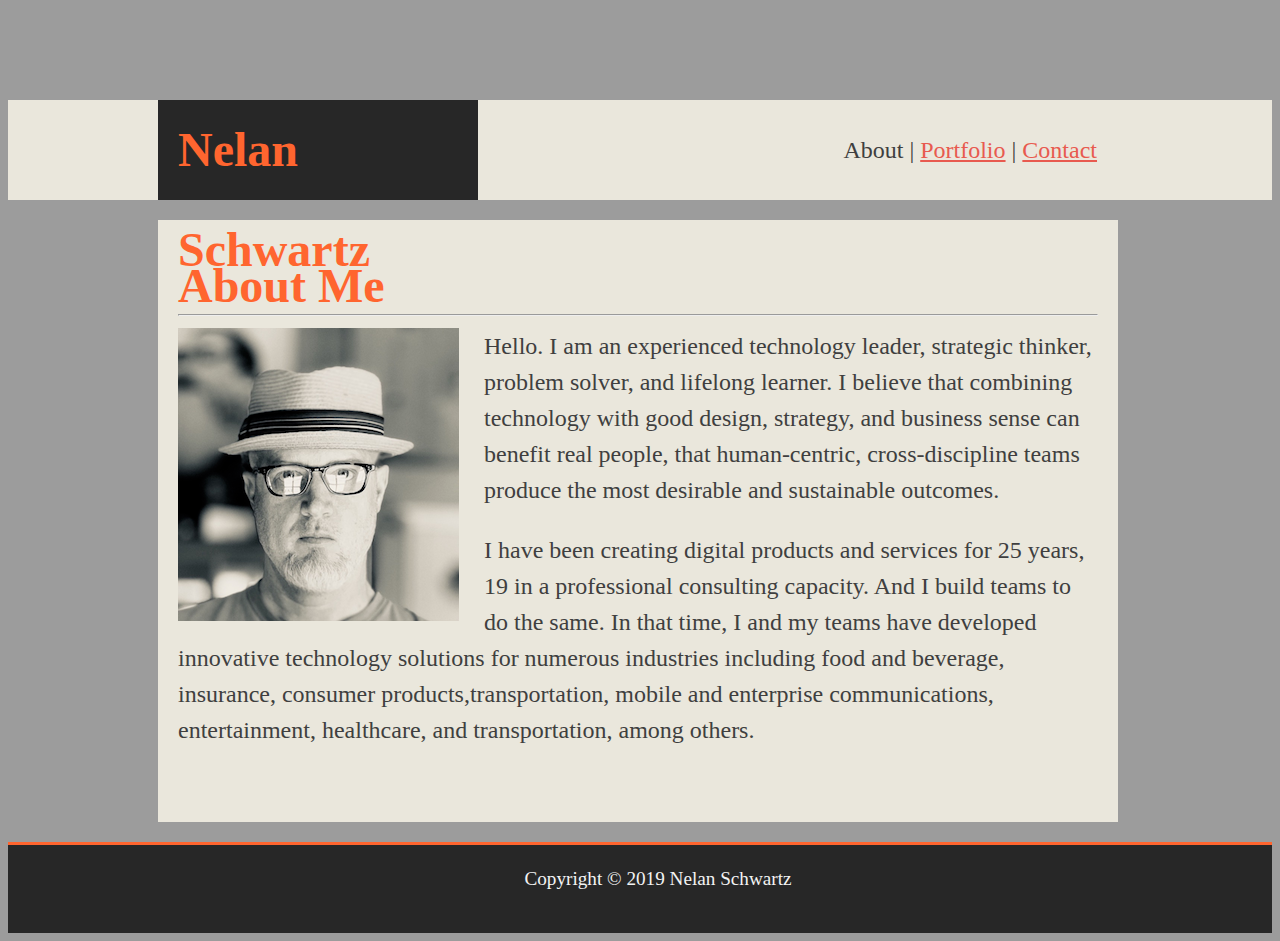
<file: index.html>
<!DOCTYPE html>
<html lang="en-us">

<head>
    <title>Nelan Schwartz</title>
    <link rel="stylesheet" href="Assets/Styles/main.css">
</head>

<body>

    <div id="headerRow">
        <div class="setMargins">
            <section id="left">
                <h1>Nelan Schwartz</h1>
            </section>
            <section id="middle"></section>
            <section id="right">
                About | <a href="portfolio.html">Portfolio</a> | <a href="contact.html">Contact</a>
            </section>
        </div>
    </div>

    <header></header>

    <div class="setMargins">
        <section id="full">
            <h1>About Me</h1>
            <hr />
            <img src="Assets/Images/ns_281-293.png" alt="photo of Nelan Schwartz"/
                style="float: left; margin-right: 25px;">
            <p>Hello. I am an experienced technology leader, strategic thinker, problem solver, and lifelong learner. I
                believe that combining technology with good design, strategy, and business sense can benefit real
                people, that human-centric, cross-discipline teams produce the most desirable and sustainable outcomes.
            </p>
            <p>I have been creating digital products and services for 25 years, 19 in a professional consulting
                capacity. And I build teams to do the same. In that time, I and my teams have developed innovative
                technology solutions for numerous industries including food and beverage, insurance, consumer
                products,transportation, mobile and enterprise communications, entertainment, healthcare, and
                transportation, among others.</p>
        </section>
    </div>

    <header></header>

    <footer>
        <div class="setMargins">
            <p class="footer">Copyright &copy; 2019 Nelan Schwartz</p>
        </div>
    </footer>

</body>

</html>
</file>
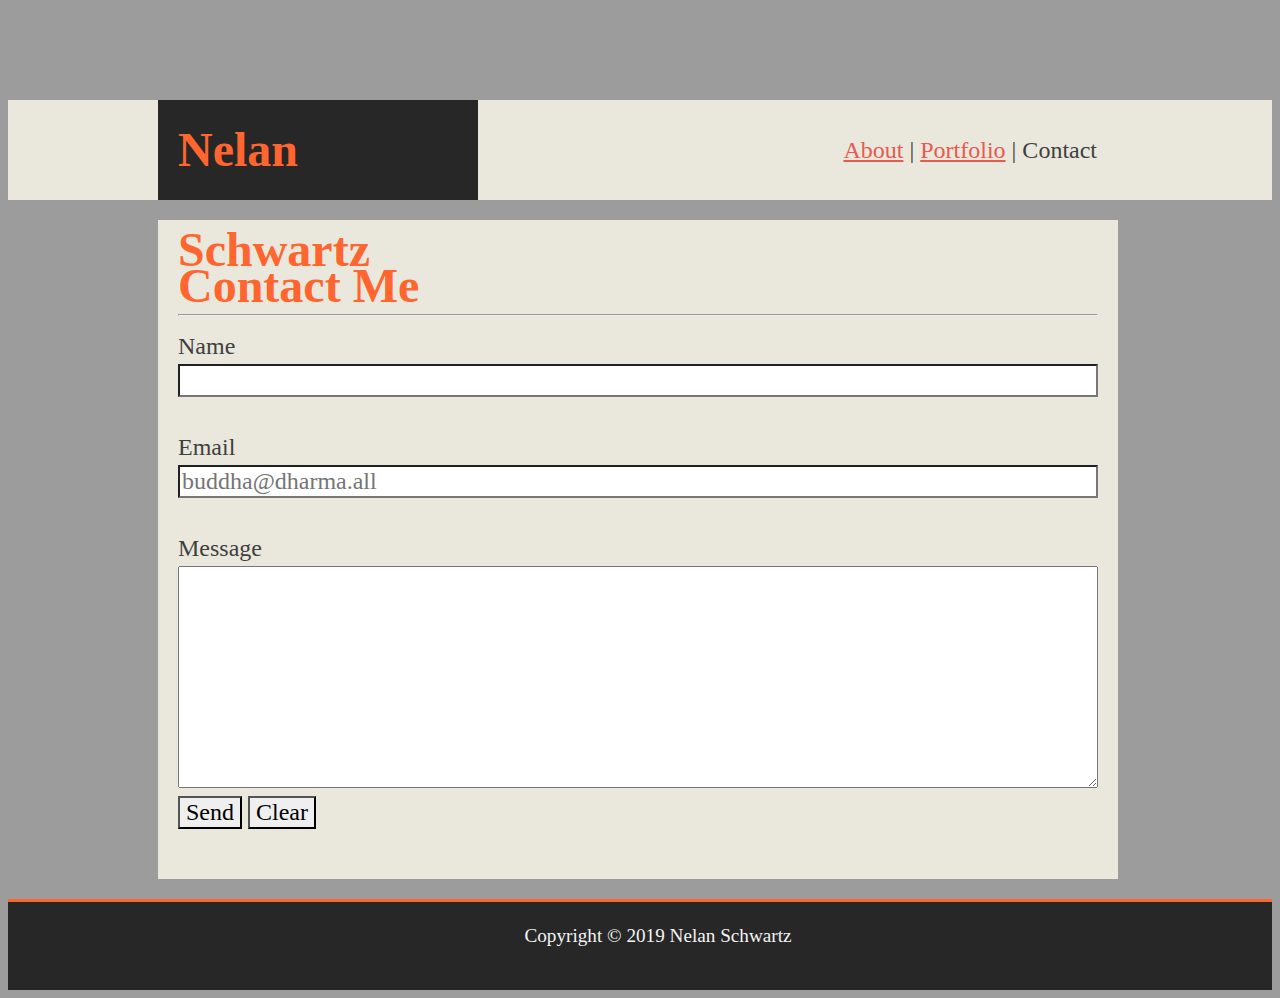
<file: contact.html>
<!DOCTYPE html>
<html lang="en-us">

<head>
    <title>Nelan Schwartz | Contact Me</title>
    <link rel="stylesheet" href="Assets/Styles/main.css">
</head>

<body>
    <div id="headerRow">
        <div class="setMargins">
            <section id="left">
                <h1>Nelan Schwartz</h1>
            </section>
            <section id="middle"></section>
            <section id="right">
                <a href="index.html">About</a> | <a href="portfolio.html">Portfolio</a> | Contact
            </section>
        </div>
    </div>

    <header></header>

    <div class="setMargins">
        <section id="full">
            <h1>Contact Me</h1>
            <hr />

            <form action="mailto:derkrampus@icloud.com" method="get" enctype="text/plain">
                <label for="name">Name</label>
                    <br />
                    <input type="text" name="name" style="width:100%" />
                    <br />
                    <br />
                <label for="email">Email</label>
                    <br />
                    <input type="email" name="email" pattern=".+@icloud.com" size="30" required
                    placeholder="buddha@dharma.all"  style="width:100%" />
                    <br />
                    <br />
                <label for="message">Message</label>
                    <br />
                    <textarea id="message" name="message" rows="8" cols="33"  style="width:100%"></textarea>
                    <br />
                <input type="submit" name="submit" value="Send" />
                <input type="reset" name="reset" value="Clear" />
            </form>

        </section>
    </div>

    <header></header>

    <footer>
        <div class="setMargins">
            <p class="footer">Copyright &copy; 2019 Nelan Schwartz</p>
        </div>
    </footer>
    </div>
</body>

</html>
</file>
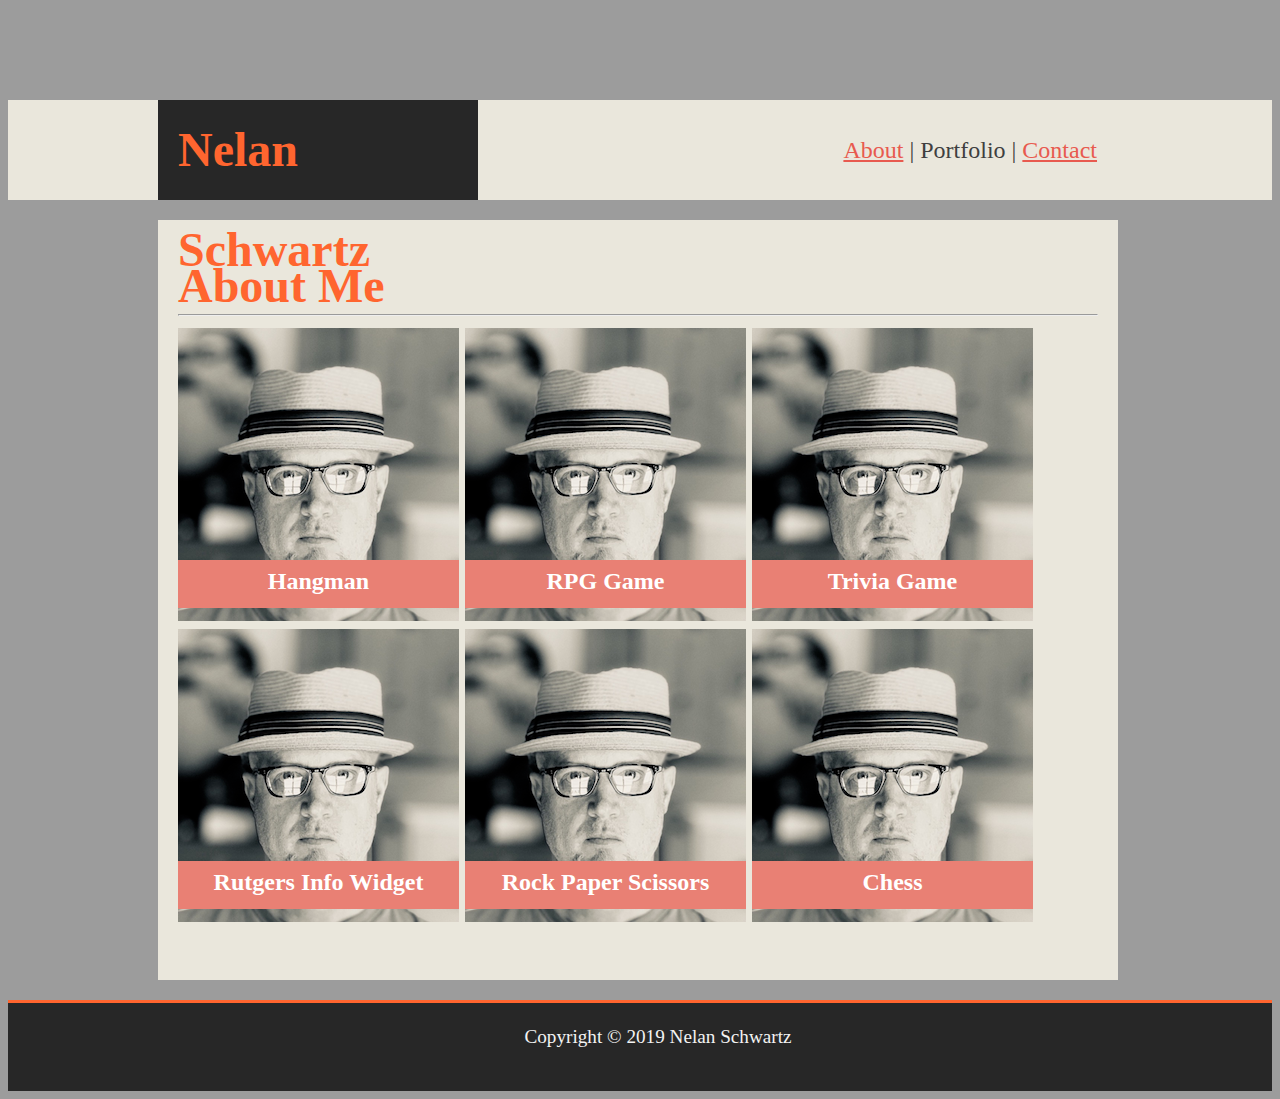
<file: portfolio.html>
<!DOCTYPE html>
<html lang="en-us">

<head>
    <title>Nelan Schwartz | Portfolio</title>
    <link rel="stylesheet" href="Assets/Styles/main.css">
</head>

<body>

    <div id="headerRow">
        <div class="setMargins">
            <section id="left">
                <h1>Nelan Schwartz</h1>
            </section>
            <section id="middle"></section>
            <section id="right">
                <a href="index.html">About</a> | Portfolio | <a href="contact.html">Contact</a>
            </section>
        </div>
    </div>

    <header></header>

    <div class="setMargins">
        <section id="full">
            <h1>About Me</h1>
            <hr />

            <span class="container"><a href="#hangman"><span class="tag">Hangman</span><img src="Assets/Images/ns_281-293.png" alt="photo of Nelan Schwartz"/ style=""></a></span>
            <span class="container"><a href="#rpggame"><span class="tag">RPG Game</span><img src="Assets/Images/ns_281-293.png" alt="photo of Nelan Schwartz"/ style=""></a></span>
            <span class="container"><a href="#triviagame"><span class="tag">Trivia Game</span><img src="Assets/Images/ns_281-293.png" alt="photo of Nelan Schwartz"/ style=""></a></span>
            <br />
            <span class="container"><a href="#rutgersinfowidget"><span class="tag">Rutgers Info Widget</span><img src="Assets/Images/ns_281-293.png" alt="photo of Nelan Schwartz"/ style=""></a></span>
            <span class="container"><a href="#rockpaperscissors"><span class="tag">Rock Paper Scissors</span><img src="Assets/Images/ns_281-293.png" alt="photo of Nelan Schwartz"/ style=""></a></span>
            <span class="container"><a href="#chess"><span class="tag">Chess</span><img src="Assets/Images/ns_281-293.png" alt="photo of Nelan Schwartz"/ style=""></a></span>


        </section>
    </div>

    <header></header>

    <footer>
        <div class="setMargins">
            <p class="footer">Copyright &copy; 2019 Nelan Schwartz</p>
        </div>
    </footer>

</body>

</html>
</file>
<file: Assets/Styles/main.css>
* {
    box-sizing: border-box;
}

body {
    background-color: #9c9c9c;
    font-size: 24px;
    line-height: 32px;
    color: #333;
    margin-top: 100px;
}

h1 {
    color: #ff652f;
    padding: 0px;
    margin: 0px;
}

a {
    color: #e85a4f;
    
}
a:visited {
    color: #e98074;
}
a:active {}

p, label {
    color: #3f3f3f;
    vertical-align: top;
    margin-top: 0px;
    padding: 0px;
    line-height: 1.5em;
}
p.footer {
    
    color: #f3f3f3;
    font-size: .8em;
}

input {
    -webkit-appearance: none; 
    appearance: none;
}
button, input, select, textarea {
    font-family : inherit;
    font-size   : 100%;
  }
input, select, textarea {
    /* width: 100%; */
}


#headerRow {
    height: 100px;
    background-color: #eae7dc;
    width: 100%;
}

.setMargins {
    width: 960px;
    margin-left: 150px;
    margin-right: 150px;
}

header {
    overflow: auto;
    clear: both;
    padding: 10px;
    color: #333;
}

.container {
    position: relative;
}
.tag {
    float: left;
    position: absolute;
    left: 0px;
    top: -40px;
    height: 2em;
    width: 100%;
    text-align: center;
    z-index: 1000;
    background-color: #e98074;
    padding-top: 5px;
    color: #FFFFFF;
    font-weight: bold;
 }
section {
}

#left {
  line-height: 100px;
  padding-left: 20px;
  float: left;
  height: 100px;
  width: 33.3%;
  color: #3f3f3f;
  background: #272727;
}

#middle {
  line-height: 100px;
  float: left;
  height: 100px;
  width: 33.3%;
  color: #3f3f3f;
  /* background: #d8c3a5; */
}

#right {
  line-height: 100px;
  padding-right: 20px;
  float: left;
  height: 100px;
  width: 33.3%;
  color: #3f3f3f;
  /* background: #d8c3a5; */
  text-align: right;
}

#full {
    padding: 50px 20px 50px 20px;
    overflow: auto;
    clear: both;
    color: #fff;
    background: #eae7dc;
}

footer {
  border-top: 3px solid #ff652f;
  padding: 20px;
  clear: both;
  background: #272727;
  text-align: center;
  /* TODO: v align bottom */
}
</file>
